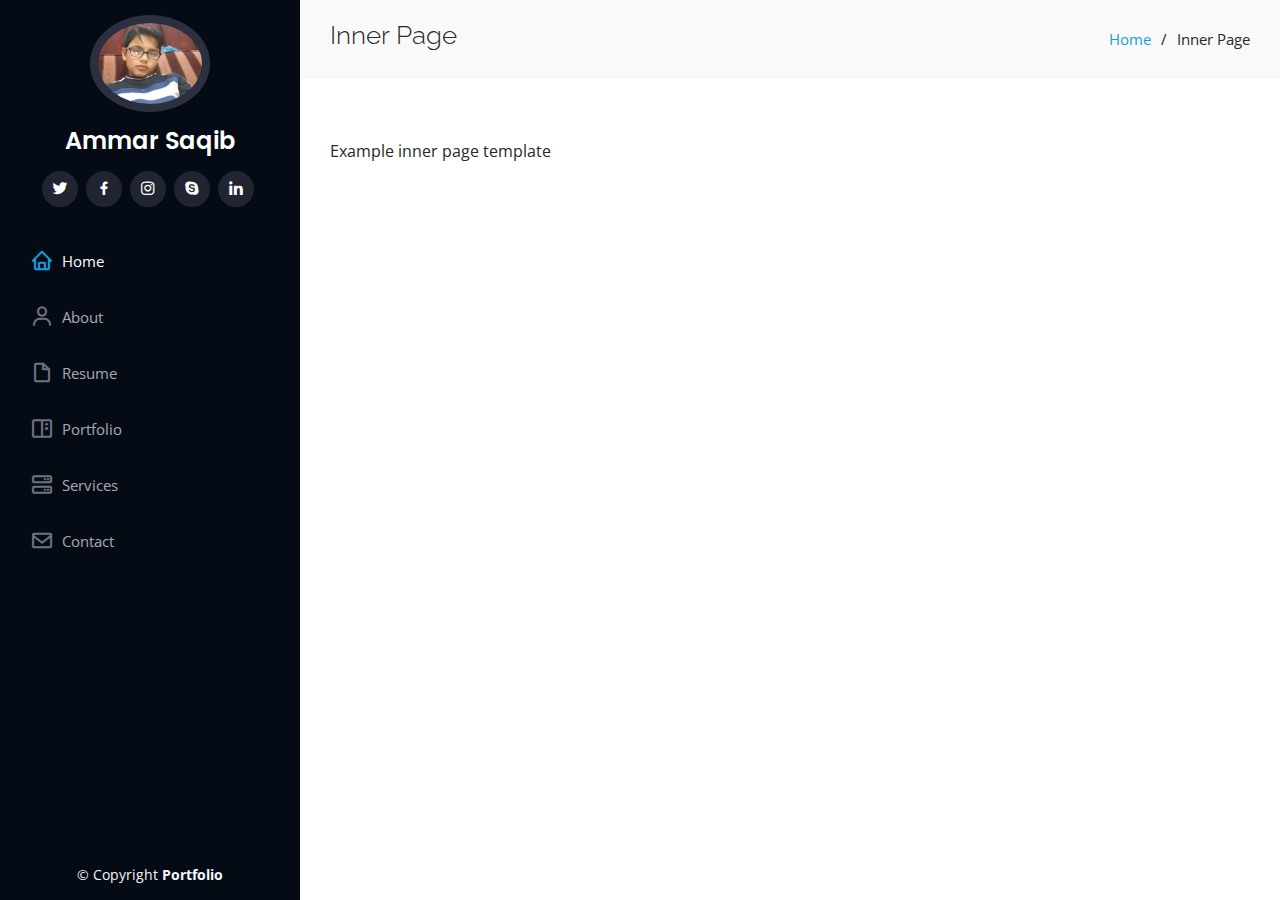
<file: inner-page.html>
<!DOCTYPE html>
<html lang="en">

<head>
  <meta charset="utf-8">
  <meta content="width=device-width, initial-scale=1.0" name="viewport">

  <title>Ammar Saqib</title>
  <meta content="" name="description">
  <meta content="" name="keywords">

  <!-- Favicons -->
  <link href="assets/img/favicon.png" rel="icon">
  <link href="assets/img/apple-touch-icon.png" rel="apple-touch-icon">

  <!-- Google Fonts -->
  <link
    href="https://fonts.googleapis.com/css?family=Open+Sans:300,300i,400,400i,600,600i,700,700i|Raleway:300,300i,400,400i,500,500i,600,600i,700,700i|Poppins:300,300i,400,400i,500,500i,600,600i,700,700i"
    rel="stylesheet">

  <!-- Vendor CSS Files -->
  <link href="assets/vendor/aos/aos.css" rel="stylesheet">
  <link href="assets/vendor/bootstrap/css/bootstrap.min.css" rel="stylesheet">
  <link href="assets/vendor/bootstrap-icons/bootstrap-icons.css" rel="stylesheet">
  <link href="assets/vendor/boxicons/css/boxicons.min.css" rel="stylesheet">
  <link href="assets/vendor/glightbox/css/glightbox.min.css" rel="stylesheet">
  <link href="assets/vendor/swiper/swiper-bundle.min.css" rel="stylesheet">

  <!-- Template Main CSS File -->
  <link href="assets/css/style.css" rel="stylesheet">

  <!-- =======================================================
  * Template Name: iPortfolio
  * Updated: Sep 18 2023 with Bootstrap v5.3.2
  * Template URL: https://bootstrapmade.com/iportfolio-bootstrap-portfolio-websites-template/
  * Author: BootstrapMade.com
  * License: https://bootstrapmade.com/license/
  ======================================================== -->
</head>

<body>

  <!-- ======= Mobile nav toggle button ======= -->
  <i class="bi bi-list mobile-nav-toggle d-xl-none"></i>

  <!-- ======= Header ======= -->
  <header id="header">
    <div class="d-flex flex-column">

      <div class="profile">
        <img src="assets/img/profile-img.jpg" alt="" class="img-fluid rounded-circle">
        <h1 class="text-light"><a href="index.html">Ammar Saqib</a></h1>
        <div class="social-links mt-3 text-center">
          <a href="#" class="twitter"><i class="bx bxl-twitter"></i></a>
          <a href="#" class="facebook"><i class="bx bxl-facebook"></i></a>
          <a href="#" class="instagram"><i class="bx bxl-instagram"></i></a>
          <a href="#" class="google-plus"><i class="bx bxl-skype"></i></a>
          <a href="#" class="linkedin"><i class="bx bxl-linkedin"></i></a>
        </div>
      </div>

      <nav id="navbar" class="nav-menu navbar">
        <ul>
          <li><a href="#hero" class="nav-link scrollto active"><i class="bx bx-home"></i> <span>Home</span></a></li>
          <li><a href="#about" class="nav-link scrollto"><i class="bx bx-user"></i> <span>About</span></a></li>
          <li><a href="#resume" class="nav-link scrollto"><i class="bx bx-file-blank"></i> <span>Resume</span></a></li>
          <li><a href="#portfolio" class="nav-link scrollto"><i class="bx bx-book-content"></i>
              <span>Portfolio</span></a></li>
          <li><a href="#services" class="nav-link scrollto"><i class="bx bx-server"></i> <span>Services</span></a></li>
          <li><a href="#contact" class="nav-link scrollto"><i class="bx bx-envelope"></i> <span>Contact</span></a></li>
        </ul>
      </nav><!-- .nav-menu -->
    </div>
  </header><!-- End Header -->

  <main id="main">

    <!-- ======= Breadcrumbs ======= -->
    <section class="breadcrumbs">
      <div class="container">

        <div class="d-flex justify-content-between align-items-center">
          <h2>Inner Page</h2>
          <ol>
            <li><a href="index.html">Home</a></li>
            <li>Inner Page</li>
          </ol>
        </div>

      </div>
    </section><!-- End Breadcrumbs -->

    <section class="inner-page">
      <div class="container">
        <p>
          Example inner page template
        </p>
      </div>
    </section>

  </main><!-- End #main -->

  <!-- ======= Footer ======= -->
  <footer id="footer">
    <div class="container">
      <div class="copyright">
        &copy; Copyright <strong><span>Portfolio</span></strong>
      </div>
    </div>
  </footer><!-- End  Footer -->

  <a href="#" class="back-to-top d-flex align-items-center justify-content-center"><i
      class="bi bi-arrow-up-short"></i></a>

  <!-- Vendor JS Files -->
  <script src="assets/vendor/purecounter/purecounter_vanilla.js"></script>
  <script src="assets/vendor/aos/aos.js"></script>
  <script src="assets/vendor/bootstrap/js/bootstrap.bundle.min.js"></script>
  <script src="assets/vendor/glightbox/js/glightbox.min.js"></script>
  <script src="assets/vendor/isotope-layout/isotope.pkgd.min.js"></script>
  <script src="assets/vendor/swiper/swiper-bundle.min.js"></script>
  <script src="assets/vendor/typed.js/typed.umd.js"></script>
  <script src="assets/vendor/waypoints/noframework.waypoints.js"></script>
  <script src="assets/vendor/php-email-form/validate.js"></script>

  <!-- Template Main JS File -->
  <script src="assets/js/main.js"></script>

</body>

</html>
</file>
<file: assets/css/style.css>
body {
  font-family: "Open Sans", sans-serif;
  color: #272829;
}

a {
  color: #149ddd;
  text-decoration: none;
}

a:hover {
  color: #37b3ed;
  text-decoration: none;
}

h1,
h2,
h3,
h4,
h5,
h6 {
  font-family: "Raleway", sans-serif;
}

/*--------------------------------------------------------------
# Back to top button
--------------------------------------------------------------*/
.back-to-top {
  position: fixed;
  visibility: hidden;
  opacity: 0;
  right: 15px;
  bottom: 15px;
  z-index: 996;
  background: #149ddd;
  width: 40px;
  height: 40px;
  border-radius: 50px;
  transition: all 0.4s;
}

.back-to-top i {
  font-size: 28px;
  color: #fff;
  line-height: 0;
}

.back-to-top:hover {
  background: #2eafec;
  color: #fff;
}

.back-to-top.active {
  visibility: visible;
  opacity: 1;
}

/*--------------------------------------------------------------
# Header
--------------------------------------------------------------*/
#header {
  position: fixed;
  top: 0;
  left: 0;
  bottom: 0;
  width: 300px;
  transition: all ease-in-out 0.5s;
  z-index: 9997;
  transition: all 0.5s;
  padding: 0 15px;
  background: #040b14;
  overflow-y: auto;
}

#header .profile img {
  margin: 15px auto;
  display: block;
  width: 120px;
  border: 8px solid #2c2f3f;
}

#header .profile h1 {
  font-size: 24px;
  margin: 0;
  padding: 0;
  font-weight: 600;
  -moz-text-align-last: center;
  text-align-last: center;
  font-family: "Poppins", sans-serif;
}

#header .profile h1 a,
#header .profile h1 a:hover {
  color: #fff;
  text-decoration: none;
}

#header .profile .social-links a {
  font-size: 18px;
  display: inline-block;
  background: #212431;
  color: #fff;
  line-height: 1;
  padding: 8px 0;
  margin-right: 4px;
  border-radius: 50%;
  text-align: center;
  width: 36px;
  height: 36px;
  transition: 0.3s;
}

#header .profile .social-links a:hover {
  background: #149ddd;
  color: #fff;
  text-decoration: none;
}

#main {
  margin-left: 300px;
}

.container,
.container-fluid {
  padding-left: 30px;
  padding-right: 30px;
}

@media (max-width: 1199px) {
  #header {
    left: -300px;
  }

  #main {
    margin-left: 0;
  }

  .container,
  .container-fluid {
    padding-left: 12px;
    padding-right: 12px;
  }
}

/*--------------------------------------------------------------
# Navigation Menu
--------------------------------------------------------------*/
/* Desktop Navigation */
.nav-menu {
  padding: 30px 0 0 0;
}

.nav-menu * {
  margin: 0;
  padding: 0;
  list-style: none;
}

.nav-menu>ul>li {
  position: relative;
  white-space: nowrap;
}

.nav-menu a,
.nav-menu a:focus {
  display: flex;
  align-items: center;
  color: #a8a9b4;
  padding: 12px 15px;
  margin-bottom: 8px;
  transition: 0.3s;
  font-size: 15px;
}

.nav-menu a i,
.nav-menu a:focus i {
  font-size: 24px;
  padding-right: 8px;
  color: #6f7180;
}

.nav-menu a:hover,
.nav-menu .active,
.nav-menu .active:focus,
.nav-menu li:hover>a {
  text-decoration: none;
  color: #fff;
}

.nav-menu a:hover i,
.nav-menu .active i,
.nav-menu .active:focus i,
.nav-menu li:hover>a i {
  color: #149ddd;
}

/* Mobile Navigation */
.mobile-nav-toggle {
  position: fixed;
  right: 15px;
  top: 15px;
  z-index: 9998;
  border: 0;
  font-size: 24px;
  transition: all 0.4s;
  outline: none !important;
  background-color: #149ddd;
  color: #fff;
  width: 40px;
  height: 40px;
  display: inline-flex;
  align-items: center;
  justify-content: center;
  line-height: 0;
  border-radius: 50px;
  cursor: pointer;
}

.mobile-nav-active {
  overflow: hidden;
}

.mobile-nav-active #header {
  left: 0;
}

/*--------------------------------------------------------------
# Hero Section
--------------------------------------------------------------*/
#hero {
  width: 100%;
  height: 100vh;
  background: url("../img/hero-bg.png") top center;
  background-size: cover;
}

#hero:before {
  content: "";
  background: rgba(5, 13, 24, 0.3);
  position: absolute;
  bottom: 0;
  top: 0;
  left: 0;
  right: 0;
  z-index: 1;
}

#hero .hero-container {
  position: relative;
  z-index: 2;
  min-width: 300px;
}

#hero h1 {
  margin: 0 0 10px 0;
  font-size: 64px;
  font-weight: 700;
  line-height: 56px;
  color: #fff;
}

#hero p {
  color: #fff;
  margin-bottom: 50px;
  font-size: 26px;
  font-family: "Poppins", sans-serif;
}

#hero p span {
  color: #fff;
  padding-bottom: 4px;
  letter-spacing: 1px;
  border-bottom: 3px solid #149ddd;
}

@media (min-width: 1024px) {
  #hero {
    background-attachment: fixed;
  }
}

@media (max-width: 768px) {
  #hero h1 {
    font-size: 28px;
    line-height: 36px;
  }

  #hero h2 {
    font-size: 18px;
    line-height: 24px;
    margin-bottom: 30px;
  }
}

/*--------------------------------------------------------------
# Sections General
--------------------------------------------------------------*/
section {
  padding: 60px 0;
  overflow: hidden;
}

.section-bg {
  background: #f5f8fd;
}

.section-title {
  padding-bottom: 30px;
}

.section-title h2 {
  font-size: 32px;
  font-weight: bold;
  margin-bottom: 20px;
  padding-bottom: 20px;
  position: relative;
  color: #173b6c;
}

.section-title h2::after {
  content: "";
  position: absolute;
  display: block;
  width: 50px;
  height: 3px;
  background: #149ddd;
  bottom: 0;
  left: 0;
}

.section-title p {
  margin-bottom: 0;
}

/*--------------------------------------------------------------
# About
--------------------------------------------------------------*/
.about .content h3 {
  font-weight: 700;
  font-size: 26px;
  color: #173b6c;
}

.about .content ul {
  list-style: none;
  padding: 0;
}

.about .content ul li {
  margin-bottom: 20px;
  display: flex;
  align-items: center;
}

.about .content ul strong {
  margin-right: 10px;
}

.about .content ul i {
  font-size: 16px;
  margin-right: 5px;
  color: #149ddd;
  line-height: 0;
}

.about .content p:last-child {
  margin-bottom: 0;
}

/*--------------------------------------------------------------
# Facts
--------------------------------------------------------------*/
.facts {
  padding-bottom: 30px;
}

.facts .count-box {
  padding: 30px;
  width: 100%;
}

.facts .count-box i {
  display: block;
  font-size: 44px;
  color: #149ddd;
  float: left;
  line-height: 0;
}

.facts .count-box span {
  font-size: 48px;
  line-height: 40px;
  display: block;
  font-weight: 700;
  color: #050d18;
  margin-left: 60px;
}

.facts .count-box p {
  padding: 15px 0 0 0;
  margin: 0 0 0 60px;
  font-family: "Raleway", sans-serif;
  font-size: 14px;
  color: #122f57;
}

.facts .count-box a {
  font-weight: 600;
  display: block;
  margin-top: 20px;
  color: #122f57;
  font-size: 15px;
  font-family: "Poppins", sans-serif;
  transition: ease-in-out 0.3s;
}

.facts .count-box a:hover {
  color: #1f5297;
}

/*--------------------------------------------------------------
# Akills
--------------------------------------------------------------*/
.skills .progress {
  height: 60px;
  display: block;
  background: none;
  border-radius: 0;
}

.skills .progress .skill {
  padding: 0;
  margin: 0 0 6px 0;
  text-transform: uppercase;
  display: block;
  font-weight: 600;
  font-family: "Poppins", sans-serif;
  color: #050d18;
}

.skills .progress .skill .val {
  float: right;
  font-style: normal;
}

.skills .progress-bar-wrap {
  background: #dce8f8;
  height: 10px;
}

.skills .progress-bar {
  width: 1px;
  height: 10px;
  transition: 0.9s;
  background-color: #149ddd;
}

/*--------------------------------------------------------------
# Resume
--------------------------------------------------------------*/
.resume .resume-title {
  font-size: 26px;
  font-weight: 700;
  margin-top: 20px;
  margin-bottom: 20px;
  color: #050d18;
}

.resume .resume-item {
  padding: 0 0 20px 20px;
  margin-top: -2px;
  border-left: 2px solid #1f5297;
  position: relative;
}

.resume .resume-item h4 {
  line-height: 18px;
  font-size: 18px;
  font-weight: 600;
  text-transform: uppercase;
  font-family: "Poppins", sans-serif;
  color: #050d18;
  margin-bottom: 10px;
}

.resume .resume-item h5 {
  font-size: 16px;
  background: #e4edf9;
  padding: 5px 15px;
  display: inline-block;
  font-weight: 600;
  margin-bottom: 10px;
}

.resume .resume-item ul {
  padding-left: 20px;
}

.resume .resume-item ul li {
  padding-bottom: 10px;
}

.resume .resume-item:last-child {
  padding-bottom: 0;
}

.resume .resume-item::before {
  content: "";
  position: absolute;
  width: 16px;
  height: 16px;
  border-radius: 50px;
  left: -9px;
  top: 0;
  background: #fff;
  border: 2px solid #1f5297;
}

/*--------------------------------------------------------------
# Portfolio
--------------------------------------------------------------*/
.portfolio .portfolio-item {
  margin-bottom: 30px;
}

.portfolio #portfolio-flters {
  padding: 0;
  margin: 0 auto 35px auto;
  list-style: none;
  text-align: center;
  background: #fff;
  border-radius: 50px;
  padding: 2px 15px;
}

.portfolio #portfolio-flters li {
  cursor: pointer;
  display: inline-block;
  padding: 10px 15px 8px 15px;
  font-size: 14px;
  font-weight: 600;
  line-height: 1;
  text-transform: uppercase;
  color: #272829;
  margin-bottom: 5px;
  transition: all 0.3s ease-in-out;
}

.portfolio #portfolio-flters li:hover,
.portfolio #portfolio-flters li.filter-active {
  color: #149ddd;
}

.portfolio #portfolio-flters li:last-child {
  margin-right: 0;
}

.portfolio .portfolio-wrap {
  transition: 0.3s;
  position: relative;
  overflow: hidden;
  z-index: 1;
}

.portfolio .portfolio-wrap::before {
  content: "";
  background: rgba(255, 255, 255, 0.5);
  position: absolute;
  left: 0;
  right: 0;
  top: 0;
  bottom: 0;
  transition: all ease-in-out 0.3s;
  z-index: 2;
  opacity: 0;
}

.portfolio .portfolio-wrap .portfolio-links {
  opacity: 1;
  left: 0;
  right: 0;
  bottom: -60px;
  z-index: 3;
  position: absolute;
  transition: all ease-in-out 0.3s;
  display: flex;
  justify-content: center;
}

.portfolio .portfolio-wrap .portfolio-links a {
  color: #fff;
  font-size: 28px;
  text-align: center;
  background: rgba(20, 157, 221, 0.75);
  transition: 0.3s;
  width: 50%;
}

.portfolio .portfolio-wrap .portfolio-links a:hover {
  background: rgba(20, 157, 221, 0.95);
}

.portfolio .portfolio-wrap .portfolio-links a+a {
  border-left: 1px solid #37b3ed;
}

.portfolio .portfolio-wrap:hover::before {
  top: 0;
  left: 0;
  right: 0;
  bottom: 0;
  opacity: 1;
}

.portfolio .portfolio-wrap:hover .portfolio-links {
  opacity: 1;
  bottom: 0;
}

/*--------------------------------------------------------------
# Portfolio Details
--------------------------------------------------------------*/
.portfolio-details {
  padding-top: 40px;
}

.portfolio-details .portfolio-details-slider img {
  width: 100%;
}

.portfolio-details .portfolio-details-slider .swiper-pagination {
  margin-top: 20px;
  position: relative;
}

.portfolio-details .portfolio-details-slider .swiper-pagination .swiper-pagination-bullet {
  width: 12px;
  height: 12px;
  background-color: #fff;
  opacity: 1;
  border: 1px solid #149ddd;
}

.portfolio-details .portfolio-details-slider .swiper-pagination .swiper-pagination-bullet-active {
  background-color: #149ddd;
}

.portfolio-details .portfolio-info {
  padding: 30px;
  box-shadow: 0px 0 30px rgba(5, 13, 24, 0.08);
}

.portfolio-details .portfolio-info h3 {
  font-size: 22px;
  font-weight: 700;
  margin-bottom: 20px;
  padding-bottom: 20px;
  border-bottom: 1px solid #eee;
}

.portfolio-details .portfolio-info ul {
  list-style: none;
  padding: 0;
  font-size: 15px;
}

.portfolio-details .portfolio-info ul li+li {
  margin-top: 10px;
}

.portfolio-details .portfolio-description {
  padding-top: 30px;
}

.portfolio-details .portfolio-description h2 {
  font-size: 26px;
  font-weight: 700;
  margin-bottom: 20px;
}

.portfolio-details .portfolio-description p {
  padding: 0;
}

/*--------------------------------------------------------------
# Services
--------------------------------------------------------------*/
.services .icon-box {
  margin-bottom: 20px;
}

.services .icon {
  float: left;
  display: flex;
  align-items: center;
  justify-content: center;
  width: 54px;
  height: 54px;
  background: #149ddd;
  border-radius: 50%;
  transition: 0.5s;
  border: 1px solid #149ddd;
}

.services .icon i {
  color: #fff;
  font-size: 24px;
  line-height: 0;
}

.services .icon-box:hover .icon {
  background: #fff;
}

.services .icon-box:hover .icon i {
  color: #149ddd;
}

.services .title {
  margin-left: 80px;
  font-weight: 700;
  margin-bottom: 15px;
  font-size: 18px;
}

.services .title a {
  color: #343a40;
}

.services .title a:hover {
  color: #149ddd;
}

.services .description {
  margin-left: 80px;
  line-height: 24px;
  font-size: 14px;
}

/*--------------------------------------------------------------
# Testimonials
--------------------------------------------------------------*/
.testimonials .testimonials-carousel,
.testimonials .testimonials-slider {
  overflow: hidden;
}

.testimonials .testimonial-item {
  box-sizing: content-box;
  text-align: center;
  min-height: 320px;
}

.testimonials .testimonial-item .testimonial-img {
  width: 90px;
  border-radius: 50%;
  margin: 0 auto;
}

.testimonials .testimonial-item h3 {
  font-size: 18px;
  font-weight: bold;
  margin: 10px 0 5px 0;
  color: #111;
}

.testimonials .testimonial-item h4 {
  font-size: 14px;
  color: #999;
  margin: 0;
}

.testimonials .testimonial-item .quote-icon-left,
.testimonials .testimonial-item .quote-icon-right {
  color: #c3e8fa;
  font-size: 26px;
}

.testimonials .testimonial-item .quote-icon-left {
  display: inline-block;
  left: -5px;
  position: relative;
}

.testimonials .testimonial-item .quote-icon-right {
  display: inline-block;
  right: -5px;
  position: relative;
  top: 10px;
}

.testimonials .testimonial-item p {
  font-style: italic;
  margin: 0 15px 15px 15px;
  padding: 20px;
  background: #fff;
  position: relative;
  margin-bottom: 35px;
  border-radius: 6px;
  box-shadow: 0px 2px 15px rgba(0, 0, 0, 0.1);
}

.testimonials .testimonial-item p::after {
  content: "";
  width: 0;
  height: 0;
  border-top: 20px solid #fff;
  border-right: 20px solid transparent;
  border-left: 20px solid transparent;
  position: absolute;
  bottom: -20px;
  left: calc(50% - 20px);
}

.testimonials .swiper-pagination {
  margin-top: 20px;
  position: relative;
}

.testimonials .swiper-pagination .swiper-pagination-bullet {
  width: 12px;
  height: 12px;
  background-color: #fff;
  opacity: 1;
  border: 1px solid #149ddd;
}

.testimonials .swiper-pagination .swiper-pagination-bullet-active {
  background-color: #149ddd;
}

/*--------------------------------------------------------------
# Contact
--------------------------------------------------------------*/

.contact {
  padding-bottom: 130px;
}

.contact .info {
  padding: 30px;
  background: #fff;
  width: 100%;
  box-shadow: 0 0 24px 0 rgba(0, 0, 0, 0.12);
}

.contact .info i {
  font-size: 20px;
  color: #149ddd;
  float: left;
  width: 44px;
  height: 44px;
  background: #dff3fc;
  display: flex;
  justify-content: center;
  align-items: center;
  border-radius: 50px;
  transition: all 0.3s ease-in-out;
}

.contact .info h4 {
  padding: 0 0 0 60px;
  font-size: 22px;
  font-weight: 600;
  margin-bottom: 5px;
  color: #050d18;
}

.contact .info p {
  padding: 0 0 10px 60px;
  margin-bottom: 20px;
  font-size: 14px;
  color: #173b6c;
}

.contact .info .email p {
  padding-top: 5px;
}

.contact .info .social-links {
  padding-left: 60px;
}

.contact .info .social-links a {
  font-size: 18px;
  display: inline-block;
  background: #333;
  color: #fff;
  line-height: 1;
  padding: 8px 0;
  border-radius: 50%;
  text-align: center;
  width: 36px;
  height: 36px;
  transition: 0.3s;
  margin-right: 10px;
}

.contact .info .social-links a:hover {
  background: #149ddd;
  color: #fff;
}

.contact .info .email:hover i,
.contact .info .address:hover i,
.contact .info .phone:hover i {
  background: #149ddd;
  color: #fff;
}

.contact .php-email-form {
  width: 100%;
  padding: 30px;
  background: #fff;
  box-shadow: 0 0 24px 0 rgba(0, 0, 0, 0.12);
}

.contact .php-email-form .form-group {
  padding-bottom: 8px;
}

.contact .php-email-form .validate {
  display: none;
  color: red;
  margin: 0 0 15px 0;
  font-weight: 400;
  font-size: 13px;
}

.contact .php-email-form .error-message {
  display: none;
  color: #fff;
  background: #ed3c0d;
  text-align: left;
  padding: 15px;
  font-weight: 600;
}

.contact .php-email-form .error-message br+br {
  margin-top: 25px;
}

.contact .php-email-form .sent-message {
  display: none;
  color: #fff;
  background: #18d26e;
  text-align: center;
  padding: 15px;
  font-weight: 600;
}

.contact .php-email-form .loading {
  display: none;
  background: #fff;
  text-align: center;
  padding: 15px;
}

.contact .php-email-form .loading:before {
  content: "";
  display: inline-block;
  border-radius: 50%;
  width: 24px;
  height: 24px;
  margin: 0 10px -6px 0;
  border: 3px solid #18d26e;
  border-top-color: #eee;
  animation: animate-loading 1s linear infinite;
}

.contact .php-email-form .form-group {
  margin-bottom: 15px;
}

.contact .php-email-form label {
  padding-bottom: 8px;
}

.contact .php-email-form input,
.contact .php-email-form textarea {
  border-radius: 0;
  box-shadow: none;
  font-size: 14px;
}

.contact .php-email-form input {
  height: 44px;
}

.contact .php-email-form textarea {
  padding: 10px 15px;
}

.contact .php-email-form button[type=submit] {
  background: #149ddd;
  border: 0;
  padding: 10px 24px;
  color: #fff;
  transition: 0.4s;
  border-radius: 4px;
}

.contact .php-email-form button[type=submit]:hover {
  background: #37b3ed;
}

@keyframes animate-loading {
  0% {
    transform: rotate(0deg);
  }

  100% {
    transform: rotate(360deg);
  }
}

/*--------------------------------------------------------------
# Breadcrumbs
--------------------------------------------------------------*/
.breadcrumbs {
  padding: 20px 0;
  background: #f9f9f9;
}

.breadcrumbs h2 {
  font-size: 26px;
  font-weight: 300;
}

.breadcrumbs ol {
  display: flex;
  flex-wrap: wrap;
  list-style: none;
  padding: 0;
  margin: 0;
  font-size: 15px;
}

.breadcrumbs ol li+li {
  padding-left: 10px;
}

.breadcrumbs ol li+li::before {
  display: inline-block;
  padding-right: 10px;
  color: #0e2442;
  content: "/";
}

@media (max-width: 768px) {
  .breadcrumbs .d-flex {
    display: block !important;
  }

  .breadcrumbs ol {
    display: block;
  }

  .breadcrumbs ol li {
    display: inline-block;
  }
}

/*--------------------------------------------------------------
# Footer
--------------------------------------------------------------*/
#footer {
  padding: 15px;
  color: #f4f6fd;
  font-size: 14px;
  position: fixed;
  left: 0;
  bottom: 0;
  width: 300px;
  z-index: 9999;
  background: #040b14;
}

#footer .copyright {
  text-align: center;
}

#footer .credits {
  padding-top: 5px;
  text-align: center;
  font-size: 13px;
  color: #eaebf0;
}

@media (max-width: 1199px) {
  #footer {
    position: static;
    width: auto;
    padding-right: 20px 15px;
  }
}

/* 
Projects img
*/

.pimg {
  width: 800px;
  height: 300px;
  /* background-repeat: no-repeat; */
  background-attachment: fixed;
  background-position: center center;
}
</file>
